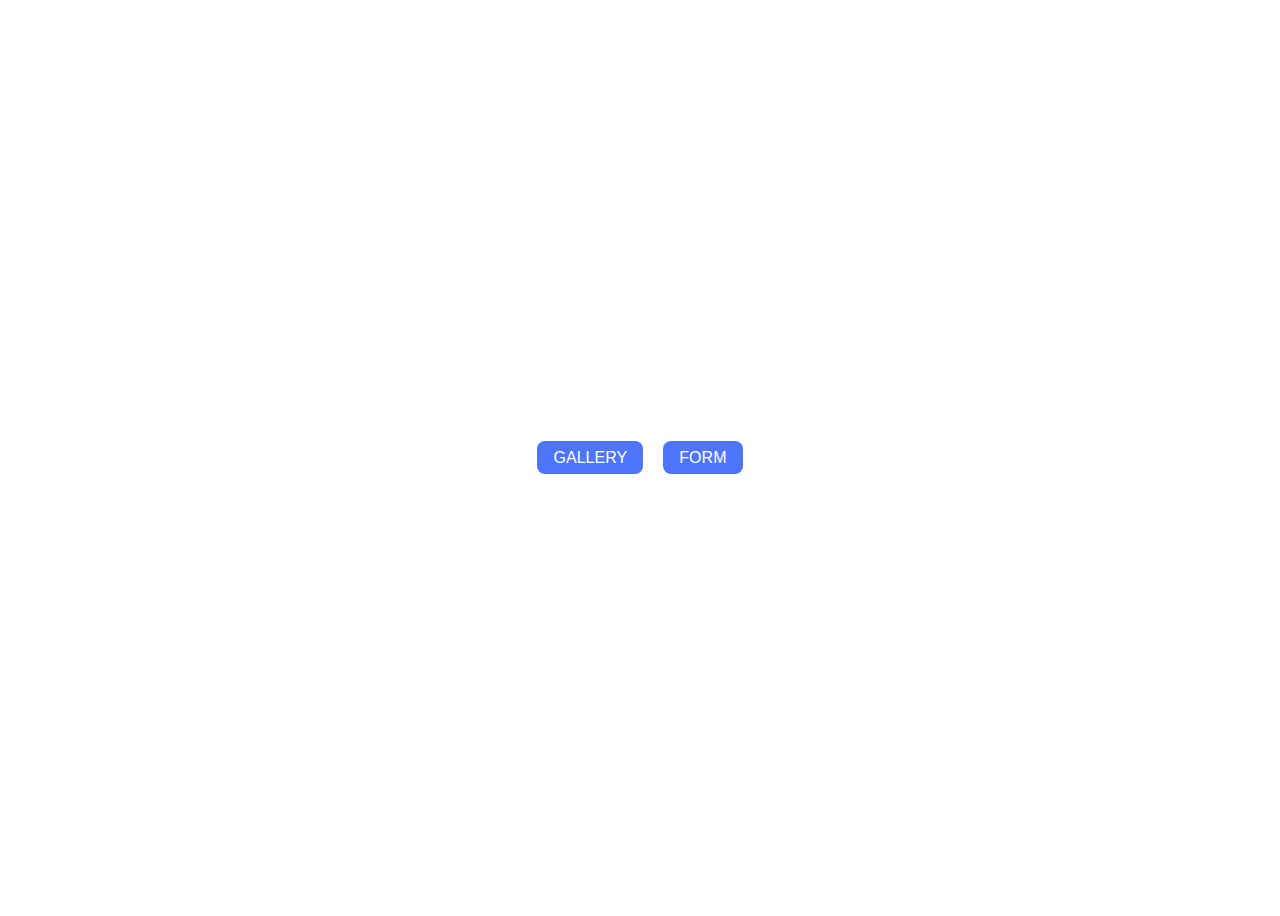
<file: src/index.html>
<!DOCTYPE html>
<html lang="en">

<head>
  <meta charset="UTF-8" />
  <link rel="icon" type="image/svg+xml" href="/favicon.svg" />
  <meta name="viewport" content="width=device-width, initial-scale=1.0" />
  <title>Vanilla App Template</title>
  <link rel="stylesheet" href="./css/styles.css" />

</head>

<body>

  <ul class="nav-list">
    <li class="nav-item">
      <a href="./1-gallery.html" class="nav-link">gallery</a>
    </li>

    <li class="nav-item">
      <a href="./2-form.html" class="nav-link">form</a>
    </li>
  </ul>

</body>

</html>
</file>
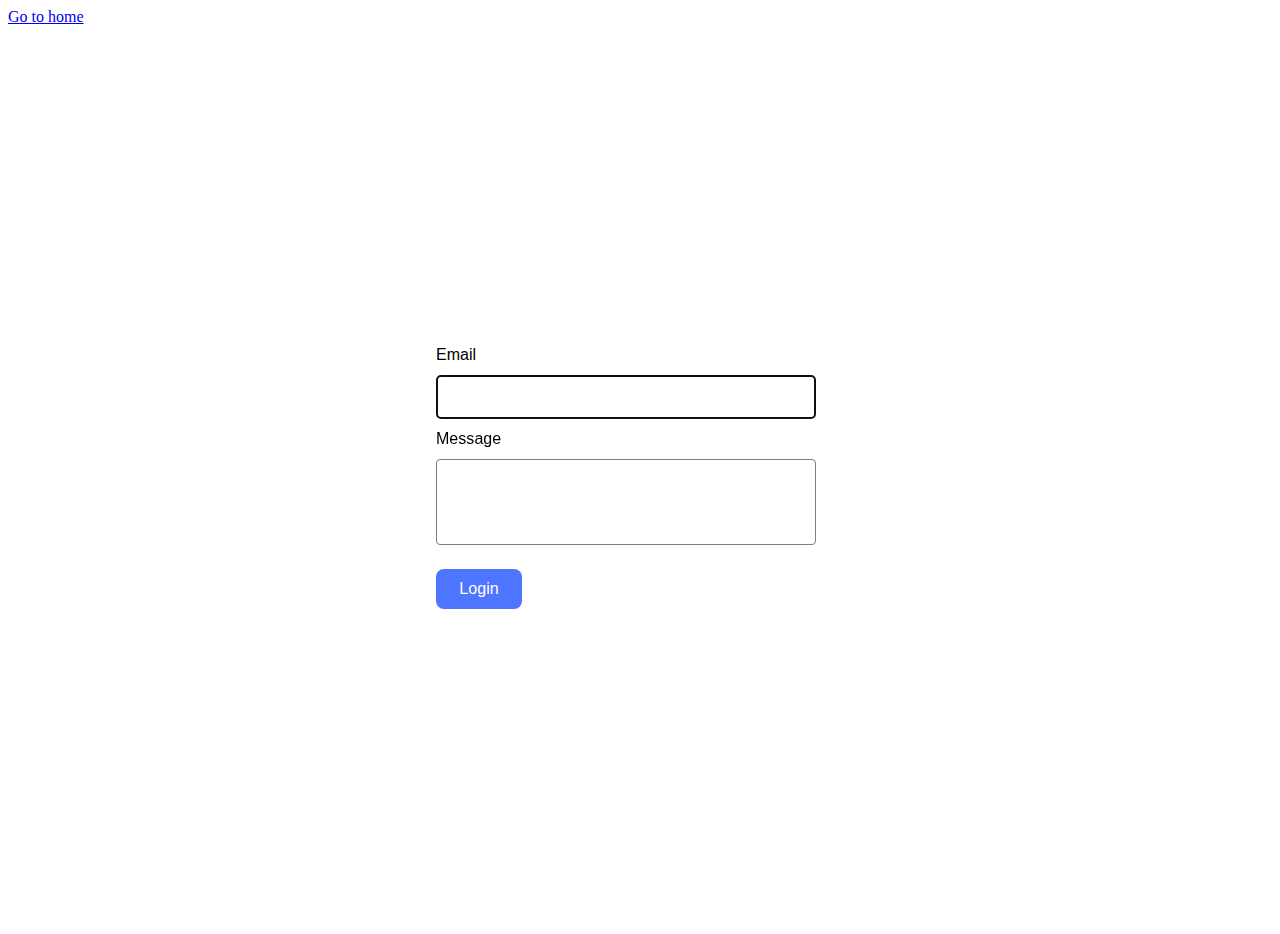
<file: src/2-form.html>
<!DOCTYPE html>
<html lang="en">

<head>
  <meta charset="UTF-8" />
  <meta http-equiv="X-UA-Compatible" content="IE=edge" />
  <meta name="viewport" content="width=device-width, initial-scale=1.0" />
  <title>Page 3</title>
  <link rel="stylesheet" href="./css/form.css">
  <script type="module" src="./js/2-form.js"></script>
</head>

<body>
  <a href="./index.html">Go to home</a>
  <section>

    <form class="feedback-form" autocomplete="off">
      <label>
        Email
        <input type="email" name="email" autofocus />
      </label>
      <label>
        Message
        <textarea name="message" rows="8" ></textarea>
      </label>
      <button type="submit">Login</button>
    </form>
  </section>
</body>

</html>
</file>
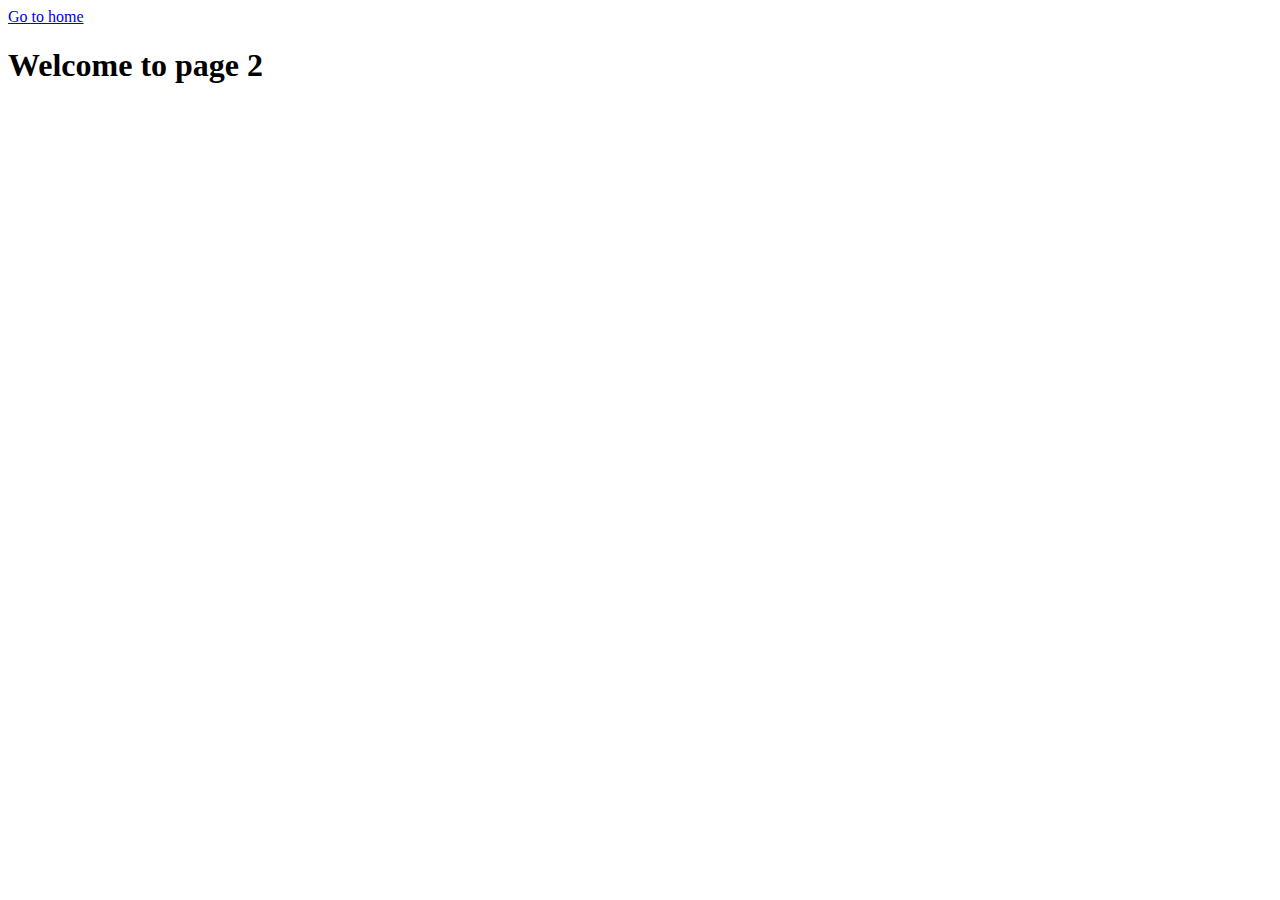
<file: src/page-2.html>
<!DOCTYPE html>
<html lang="en">
  <head>
    <meta charset="UTF-8" />
    <meta http-equiv="X-UA-Compatible" content="IE=edge" />
    <meta name="viewport" content="width=device-width, initial-scale=1.0" />
    <title>Page 2</title>
  </head>
  <body>
    <section>
      <a href="./index.html">Go to home</a>
      <h1>Welcome to page 2</h1>
    </section>
  </body>
</html>
</file>
<file: src/css/form.css>
section {
    display: flex;
    justify-content: center;
    align-items: center;
    height: 100vh;
    margin: 0;
}

.feedback-form {
    display: flex;
    flex-direction: column;
    width: 408px;
    padding: 24px;
    row-gap: 8px;
}

.feedback-form label {
    display: flex;
    flex-direction: column;
    row-gap: 8px;
    font-family: "Montserrat", sans-serif;
    font-weight: 400;
    font-size: 16px;
    line-height: 24px;
    letter-spacing: 0.04px;
}

.feedback-form label input,
.feedback-form label textarea {
    width: 360px;
    line-height: 24px;
    border: 1px solid #808080;
    border-radius: 4px;
    padding-left: 16px;
}

.feedback-form label input {
    height: 40px;
}

.feedback-form label textarea {
    height: 80px;
    resize: none;
}

.feedback-form button {
    font-family: "Montserrat", sans-serif;
    margin-top: 16px;
    outline: none;
    border: none;
    width: 86px;
    height: 40px;
    border-radius: 8px;
    background-color: #4E75FF;
    cursor: pointer;
    font-weight: 500;
    font-size: 16px;
    line-height: 24px;
    letter-spacing: 0.04px;
    color: #ffffff;
}

.feedback-form button:hover {
    background-color: #6C8CFF;
}
</file>
<file: src/css/styles.css>
/**
  |============================
  | include css partials with
  | default @import url()
  |============================
*/
@import url('./reset.css');
@import url('./gallery.css');
@import url('./form.css');

:root {
  font-family: Inter, Avenir, Helvetica, Arial, sans-serif;
  font-size: 16px;
  line-height: 24px;
  font-weight: 400;

  color: #242424;
  background-color: rgba(255, 255, 255, 0.87);

  font-synthesis: none;
  text-rendering: optimizeLegibility;
  -webkit-font-smoothing: antialiased;
  -moz-osx-font-smoothing: grayscale;
  -webkit-text-size-adjust: 100%;
}

.nav-list {
  display: flex;
  justify-content: center;
  align-items: center;
  height: 100vh;
  margin: 0;
  gap: 20px;
}

.nav-link {
  font-family: "Montserrat", sans-serif;
  margin-top: 16px;
  outline: none;
  text-transform: uppercase;
  border: none;
  padding: 8px 16px;
  border-radius: 8px;
  background-color: #4E75FF;
  cursor: pointer;
  font-weight: 500;
  font-size: 16px;
  line-height: 24px;
  letter-spacing: 0.04px;
  color: #ffffff;
}

.nav-link:hover {
  background-color: #6C8CFF;
}
</file>
